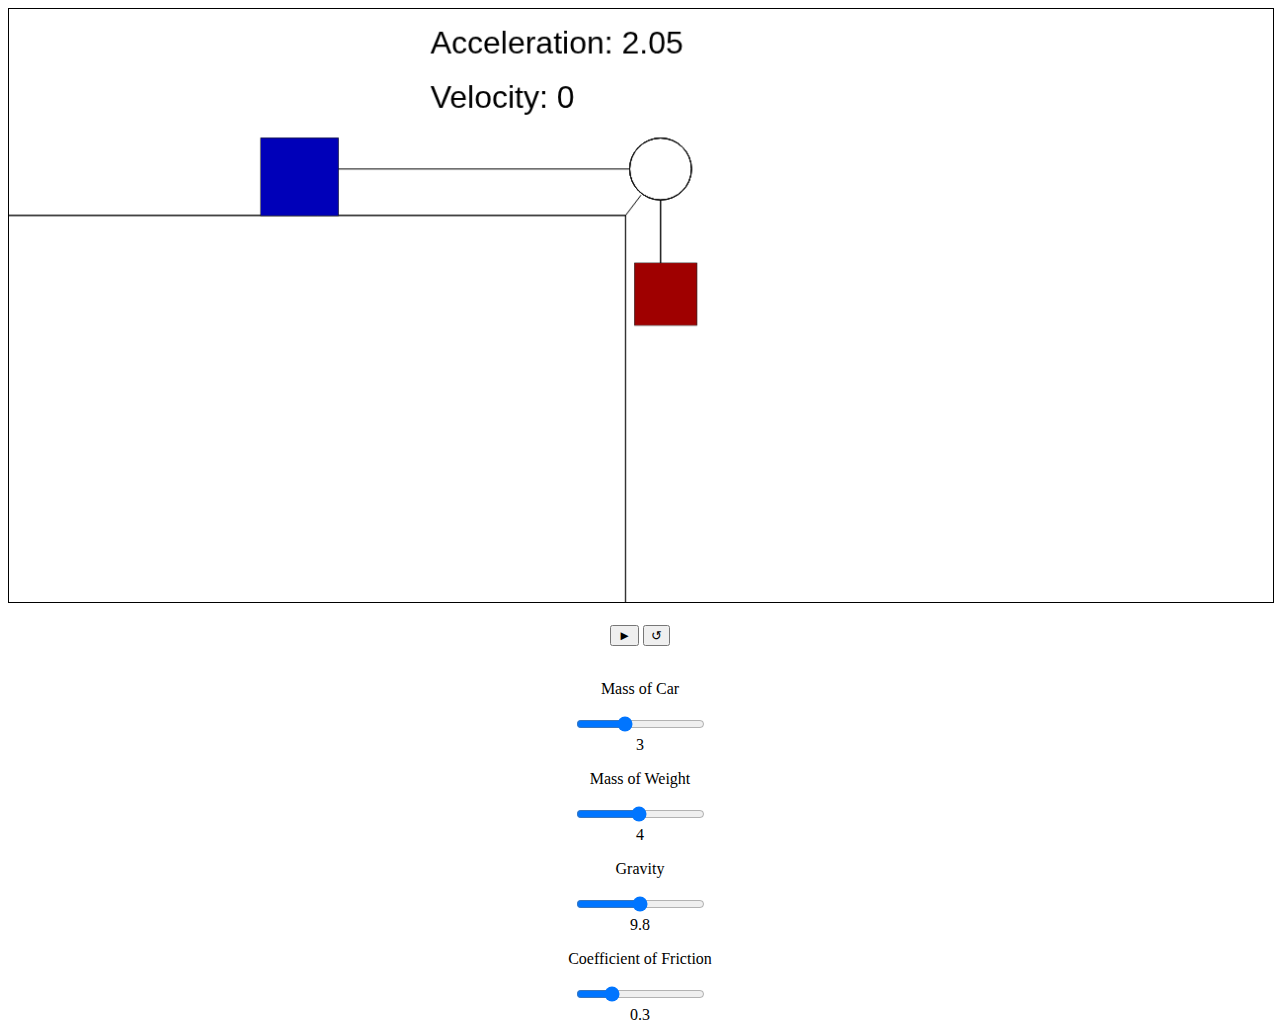
<file: old.html>
<!DOCTYPE html>
<html lang="en">
<head>
  <meta charset="UTF-8">
  <title>Atwood Machine Simulation</title>
  <!-- Stylesheets -->
  <link rel="stylesheet" type="text/css" href="static/css/styles.css">
  <link rel="stylesheet" href="https://fonts.googleapis.com/icon?family=Material+Icons">
  <link rel="stylesheet" href="https://code.getmdl.io/1.3.0/material.indigo-pink.min.css">
  <link href="https://fonts.googleapis.com/css?family=Roboto&display=swap" rel="stylesheet">
  <script defer src="https://code.getmdl.io/1.3.0/material.min.js"></script>
</head>
<body>
  <canvas> </canvas>
  <script src="canvas.js"></script>
  <br/>
  <br/>
  <center>
  <button class="mdl-button mdl-js-button mdl-button--raised mdl-button--colored mdl-js-ripple-effect"
    type="button" id="play" onclick="animatePulley()">►</button>
  <button class="mdl-button mdl-js-button mdl-button--raised mdl-js-ripple-effect mdl-button--accent"
    type="button" id="reset" value="Reset" onclick="reset()">↺</button>
  <br/>
  <br/>
  <div id="slider1">
      <p class="text">Mass of Car</p>
        <input class="mdl-slider mdl-js-slider" type="range" id="mass1Value" min="0.1" max="8" value="3"
          step="0.01" oninput="updateMass1(this.value)" onchange="updateMass1(this.value)">
        <div id="initialMass1Value">3</div>
    </center>
  </div>
  <div id="slider2">
    <center>
      <p class="text">Mass of Weight</p>
        <input class="mdl-slider mdl-js-slider" type="range" id="mass2Value" min="0.1" max="8" value="4"
          step="0.01" oninput="updateMass2(this.value)" onchange="updateMass2(this.value)">
        <div id="initialMass2Value">4</div>
    </center>
  </div>
  <div id="slider3">
    <center>
      <p class="text">Gravity</p>
        <input class="mdl-slider mdl-js-slider" type="range" id="gravityValue" min="0.1" max="20" value="10"
          step="0.01" oninput="updateGravity(this.value)" onchange="updateGravity(this.value)">
        <div id="gravityVal">9.8</div>
    </center>
  </div>
  <div id="slider4">
    <center>
      <p class="text">Coefficient of Friction</p>
        <input class="mdl-slider mdl-js-slider" type="range" id="muValue" min="0" max="1" value="0.25"
          step="0.01" oninput="updateMu(this.value)" onchange="updateMu(this.value)">
        <div id="muVal">0.3</div>
    </center>
  </div>
</body>
</html>
</file>
<file: static/css/styles.css>
canvas {
    border: 1px solid black;
    width: 100%;
    height: auto;
}

.row {
    margin-bottom:20px;
}

.container {
    padding: 80px 150px;
    background: #fff;
    border: 1px solid #696968;
    border-top: 4px solid #9d3c3c;
    border-radius: 0px 0px 5px 5px;
    -moz-border-radius: 0px 0px 5px 5px;
    -webkit-box-shadow: 3px 3px 5px 3px rgba(0, 0, 0, 0.35);
    box-shadow: 3px 3px 5px 3px rgba(0, 0, 0, 0.35);
    width: 90%;
    margin: 0 auto;
    max-width: 500px;
}
</file>
